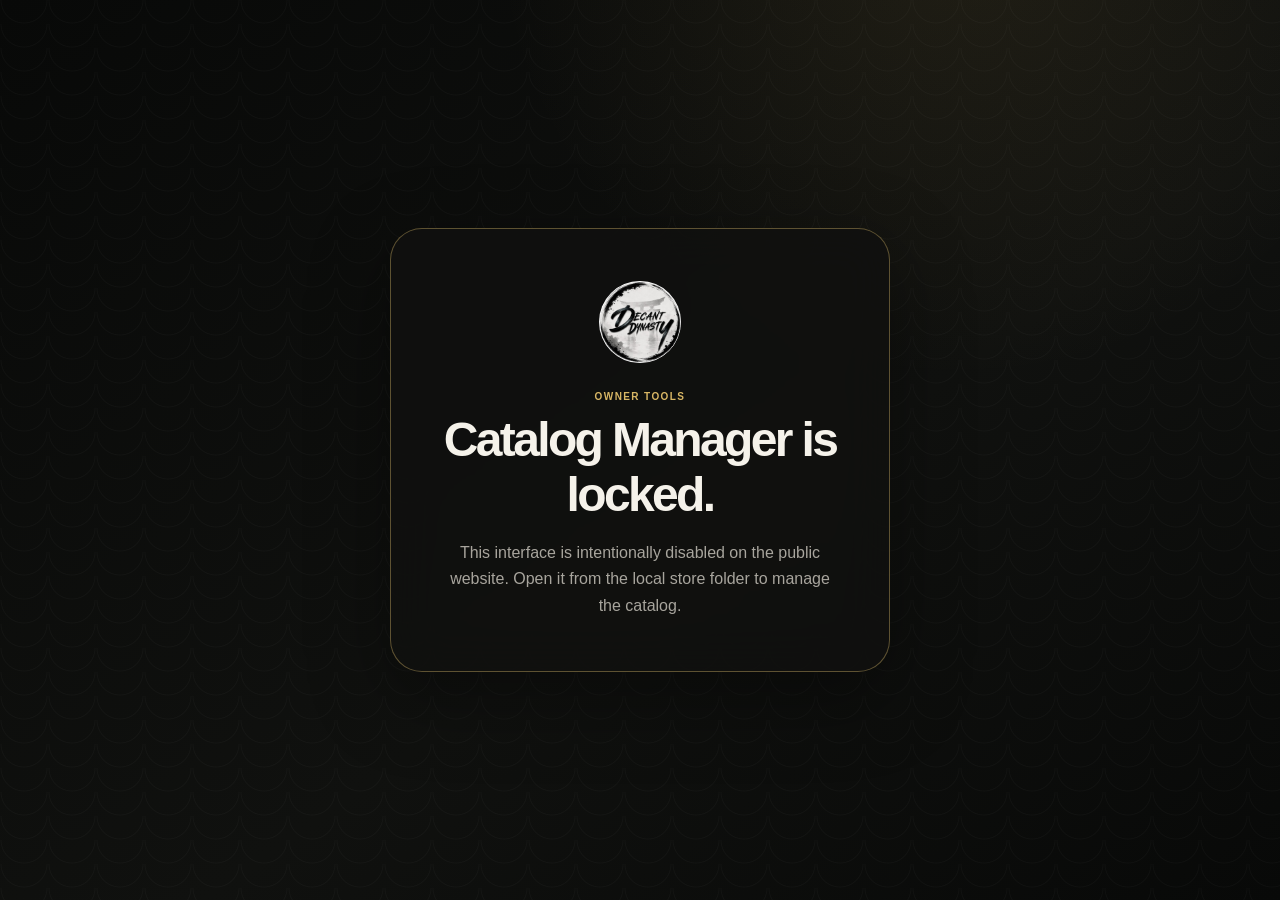
<file: catalog-manager.html>
<!doctype html>
<html lang="en">
<head>
  <meta charset="utf-8" />
  <meta name="viewport" content="width=device-width,initial-scale=1" />
  <meta name="robots" content="noindex,nofollow,noarchive" />
  <title>Catalog Manager — Decant Dynasty</title>
  <link rel="icon" href="images/logo.png" type="image/png" />
  <link rel="stylesheet" href="catalog-manager.css?v=20260726-1" />
</head>
<body>
  <div class="public-lock" id="publicLock" hidden>
    <div class="lock-card">
      <img src="images/logo.png" alt="Decant Dynasty" />
      <span>Owner tools</span>
      <h1>Catalog Manager is locked.</h1>
      <p>This interface is intentionally disabled on the public website. Open it from the local store folder to manage the catalog.</p>
    </div>
  </div>

  <div class="manager-app" id="managerApp" hidden>
    <header class="manager-topbar">
      <a class="manager-brand" href="index.html" aria-label="Open storefront">
        <img src="images/logo.png" alt="" />
        <span><b>Decant Dynasty</b><small>Catalog Manager</small></span>
      </a>
      <div class="topbar-actions">
        <span class="save-state" id="saveState"><i></i>Catalog loaded</span>
        <button class="button button-ghost" id="connectFolder">Connect Store Folder</button>
        <button class="button button-primary" id="publishCatalog">Save to Storefront</button>
      </div>
    </header>

    <div class="manager-layout">
      <aside class="manager-sidebar">
        <nav aria-label="Catalog sections">
          <button class="side-link active" data-section="products">
            <svg viewBox="0 0 24 24"><path d="M6 3h12l2 5-2 13H6L4 8l2-5zm-2 5h16M9 12h6"/></svg>
            Products <span id="sideProductCount">0</span>
          </button>
          <button class="side-link" data-section="brands">
            <svg viewBox="0 0 24 24"><path d="M4 20V8l8-5 8 5v12M4 10l8 5 8-5M12 15v6"/></svg>
            Brands <span id="sideBrandCount">0</span>
          </button>
          <button class="side-link" data-section="bundles"><svg viewBox="0 0 24 24"><path d="M4 8h16v12H4zM3 8l3-5h12l3 5M12 3v17"/></svg>Bundles <span id="sideBundleCount">0</span></button>
          <button class="side-link" data-section="reviews"><svg viewBox="0 0 24 24"><path d="M5 5h14v10H9l-4 4V5zM9 9h6M9 12h4"/></svg>Reviews <span id="sideReviewCount">0</span></button>
          <button class="side-link" data-section="settings"><svg viewBox="0 0 24 24"><circle cx="12" cy="12" r="3"/><path d="M19 12a7 7 0 0 0-.1-1l2-1.5-2-3.4-2.4 1A7 7 0 0 0 15 6l-.3-2.6h-4L10.4 6A7 7 0 0 0 9 7.1l-2.4-1-2 3.4 2 1.5a7 7 0 0 0 0 2l-2 1.5 2 3.4 2.4-1A7 7 0 0 0 10.4 18l.3 2.6h4L15 18a7 7 0 0 0 1.5-1.1l2.4 1 2-3.4-2-1.5a7 7 0 0 0 .1-1z"/></svg>Settings</button>
        </nav>

        <div class="inventory-card">
          <span>Inventory pulse</span>
          <strong id="inventoryAvailable">0 available</strong>
          <div class="inventory-track"><i id="inventoryBar"></i></div>
          <small id="inventoryStockText">0 products out of stock</small>
        </div>

        <div class="manager-data-tools">
          <button id="exportBackup">Export backup</button>
          <label>Import backup<input id="importBackup" type="file" accept="application/json,.json" /></label>
        </div>

        <div class="manager-help">
          <span>Publishing workflow</span>
          <p>Save locally here, review the storefront, then ask Codex to commit and push when you are ready.</p>
        </div>
      </aside>

      <main class="manager-main">
        <section id="productsSection">
          <div class="manager-heading">
            <div><span class="eyebrow">Collection control</span><h1>Products</h1><p>Edit every detail without touching code.</p></div>
            <button class="button button-primary" id="addProduct">+ Add Product</button>
          </div>
          <div class="manager-toolbar">
            <label class="manager-search"><svg viewBox="0 0 24 24"><circle cx="11" cy="11" r="7"/><path d="m20 20-4-4"/></svg><input id="productSearch" type="search" placeholder="Search products or inspiration" autocomplete="off" /></label>
            <select id="brandFilter" aria-label="Filter by brand"><option value="">All brands</option></select>
            <select id="stockFilter" aria-label="Filter by inventory"><option value="">All inventory</option><option value="available">Available</option><option value="out">Out of stock</option></select>
          </div>
          <div class="catalog-meta"><span id="productResultCount">0 products</span><span>Sorted alphabetically by brand</span></div>
          <div class="product-table" id="productTable"></div>
        </section>

        <section id="brandsSection" hidden>
          <div class="manager-heading">
            <div><span class="eyebrow">House directory</span><h1>Brands</h1><p>Manage brand names and transparent PNG logos.</p></div>
            <button class="button button-primary" id="addBrand">+ Add Brand</button>
          </div>
          <div class="manager-toolbar brand-toolbar">
            <label class="manager-search"><svg viewBox="0 0 24 24"><circle cx="11" cy="11" r="7"/><path d="m20 20-4-4"/></svg><input id="brandSearch" type="search" placeholder="Search brands" autocomplete="off" /></label>
          </div>
          <div class="brand-manager-grid" id="brandGrid"></div>
        </section>
        <section id="bundlesSection" hidden>
          <div class="manager-heading"><div><span class="eyebrow">Discovery sets</span><h1>Bundles</h1><p>Create and price curated or customer-built decant sets.</p></div><button class="button button-primary" id="addBundle">+ Add Bundle</button></div>
          <div class="brand-manager-grid" id="bundleGrid"></div>
        </section>
        <section id="reviewsSection" hidden>
          <div class="manager-heading"><div><span class="eyebrow">Community notes</span><h1>Reviews</h1><p>Manage the customer stories shown at the bottom of the homepage.</p></div><button class="button button-primary" id="addReview">+ Add Review</button></div>
          <div class="brand-manager-grid review-manager-grid" id="reviewGrid"></div>
        </section>
        <section id="settingsSection" hidden>
          <div class="manager-heading"><div><span class="eyebrow">Storefront tools</span><h1>Settings</h1><p>Connect analytics and manage the footer partner artwork.</p></div></div>
          <div class="form-section" style="max-width:720px">
            <label class="field"><span>Google Analytics measurement ID <small>Optional · free GA4 property, format G-XXXXXXXXXX</small></span><input id="analyticsMeasurementId" placeholder="G-XXXXXXXXXX" /></label>
            <div class="partner-settings-group"><div class="partner-settings-head"><div><b>Payment logos</b><p>Add individual PNG logos; they appear as compact cards in the footer.</p></div><label class="button button-ghost file-button">Add PNGs<input id="paymentMediaInput" type="file" accept="image/png,.png" multiple /></label></div><div class="partner-media-manager-grid" id="paymentMediaList"></div></div>
            <div class="partner-settings-group"><div class="partner-settings-head"><div><b>Logistics logos</b><p>Upload one or several delivery-partner PNG logos.</p></div><label class="button button-ghost file-button">Add PNGs<input id="logisticsMediaInput" type="file" accept="image/png,.png" multiple /></label></div><div class="partner-media-manager-grid" id="logisticsMediaList"></div></div>
            <button class="button button-primary" id="saveSettings">Save Settings</button>
          </div>
          <div class="inventory-card" style="max-width:720px;margin-top:20px"><span>Tracked business events</span><p style="font-size:11px;line-height:1.7;color:var(--muted)">Searches and no-result searches · product views · cart abandonment · quiz completion · Messenger checkout clicks · voucher usage · product comparisons. Connect GA4 above for aggregated customer reporting.</p></div>
        </section>
      </main>
    </div>

    <div class="editor-scrim" id="editorScrim"></div>
    <aside class="editor-panel" id="editorPanel" aria-hidden="true">
      <div class="editor-head">
        <div><span id="editorKicker">Product editor</span><h2 id="editorTitle">Edit fragrance</h2></div>
        <button class="icon-button" id="closeEditor" aria-label="Close editor">×</button>
      </div>
      <form id="productForm" class="editor-form" hidden novalidate>
        <input type="hidden" name="id" />
        <div class="form-section">
          <div class="section-label"><span>01</span>Identity</div>
          <div class="field-grid two">
            <label class="field"><span>Product name</span><input name="name" required /></label>
            <label class="field"><span>Brand</span><select name="brandId" required></select></label>
          </div>
          <div class="image-field">
            <div class="image-preview" id="productImagePreview"><span>No photo</span></div>
            <div><b>Product photo</b><p id="productImagePath">PNG path will appear here.</p><label class="button button-ghost file-button">Choose PNG<input id="productImageInput" type="file" accept="image/png,.png" /></label></div>
          </div>
          <div class="field-grid two">
            <label class="field"><span>Concentration</span><input name="concentration" list="concentrations" required /></label>
            <label class="field"><span>Gender</span><select name="gender"><option>Men</option><option>Women</option><option>Unisex</option></select></label>
          </div>
          <div class="switch-row"><label><input name="recommended" type="checkbox" /><span></span>Best seller</label><label class="stock-switch"><input name="outOfStock" type="checkbox" /><span></span>Out of stock</label></div>
        </div>

        <div class="form-section">
          <div class="section-label"><span>02</span>Pricing</div>
          <div class="price-grid">
            <label class="field"><span>1ml</span><div class="currency"><i>₱</i><input name="price1" type="number" min="0" step="1" required /></div></label>
            <label class="field"><span>2ml</span><div class="currency"><i>₱</i><input name="price2" type="number" min="0" step="1" required /></div></label>
            <label class="field"><span>3ml</span><div class="currency"><i>₱</i><input name="price3" type="number" min="0" step="1" required /></div></label>
            <label class="field"><span>5ml</span><div class="currency"><i>₱</i><input name="price5" type="number" min="0" step="1" required /></div></label>
          </div>
        </div>

        <div class="form-section">
          <div class="section-label"><span>03</span>Scent profile</div>
          <label class="field"><span>Inspired by <small>Leave empty for original blends</small></span><input name="inspiredBy" placeholder="e.g. Louis Vuitton Imagination" /></label>
          <label class="field"><span>Description</span><textarea name="description" rows="4" required></textarea></label>
          <label class="field"><span>Main accords <small>Fragrantica-style, separated with commas</small></span><textarea name="accords" rows="2" placeholder="citrus, woody, aromatic, musky" required></textarea></label>
        </div>

        <div class="form-section">
          <div class="section-label"><span>04</span>Performance</div>
          <div class="field-grid two">
            <label class="field"><span>Longevity level <small>Fragrantica scale</small></span><select name="longevityScore" required><option value="1">1 — Very weak</option><option value="2">2 — Weak</option><option value="3">3 — Moderate</option><option value="4">4 — Long lasting</option><option value="5">5 — Eternal</option></select></label>
            <label class="field"><span>Projection level <small>Fragrantica scale</small></span><select name="projectionScore" required><option value="1">1 — Intimate</option><option value="3">3 — Moderate</option><option value="4">4 — Strong</option><option value="5">5 — Enormous</option></select></label>
          </div>
          <label class="field"><span>Similar fragrances <small>Product IDs, separated with commas</small></span><input name="similarProductIds" placeholder="afnan-0002, rasasi-0098" /></label>
        </div>
        <div class="editor-actions"><button class="button button-danger" id="deleteProduct" type="button">Delete</button><span></span><button class="button button-ghost" id="cancelProduct" type="button">Cancel</button><button class="button button-primary" type="submit">Save Product</button></div>
      </form>

      <form id="bundleForm" class="editor-form" hidden novalidate>
        <div class="form-section"><div class="section-label"><span>01</span>Set identity</div><div class="field-grid two"><label class="field"><span>Bundle name</span><input name="name" required /></label><label class="field"><span>Bundle ID</span><input name="id" required pattern="[a-z0-9]+(?:-[a-z0-9]+)*" /></label></div><label class="field"><span>Description</span><textarea name="description" rows="4" required></textarea></label></div>
        <div class="form-section"><div class="section-label"><span>02</span>Set configuration</div><div class="field-grid two"><label class="field"><span>Set price</span><div class="currency"><i>₱</i><input name="price" type="number" min="0" required /></div></label><label class="field"><span>Decant size</span><select name="size"><option>1ml</option><option selected>2ml</option><option>3ml</option><option>5ml</option></select></label></div><label class="field"><span>Included fragrances <small>Ctrl/Cmd-click to select several</small></span><select name="productIds" multiple size="12"></select></label><div class="switch-row"><label><input name="customizable" type="checkbox"/><span></span>Customer chooses fragrances</label><label><input name="active" type="checkbox" checked/><span></span>Visible on storefront</label></div><label class="field" style="margin-top:14px"><span>Required selections <small>For customizable sets</small></span><input name="selectionCount" type="number" min="1" max="12" value="4" /></label></div>
        <div class="editor-actions"><button class="button button-danger" id="deleteBundle" type="button">Delete</button><span></span><button class="button button-ghost" id="cancelBundle" type="button">Cancel</button><button class="button button-primary" type="submit">Save Bundle</button></div>
      </form>

      <form id="reviewForm" class="editor-form" hidden novalidate>
        <input type="hidden" name="id" />
        <div class="form-section">
          <div class="section-label"><span>01</span>Customer story</div>
          <label class="field"><span>Name <small>You may include a city, e.g. Marga, Quezon City</small></span><input name="name" required /></label>
          <label class="field"><span>Review</span><textarea name="text" rows="6" maxlength="600" required></textarea></label>
        </div>
        <div class="form-section">
          <div class="section-label"><span>02</span>Review photo</div>
          <div class="image-field review-image-field">
            <div class="image-preview" id="reviewImagePreview"><span>Optional</span></div>
            <div><b>Photo of the decants or order</b><p id="reviewImagePath">No photo selected.</p><label class="button button-ghost file-button">Choose customer photo<input id="reviewImageInput" type="file" accept="image/png,image/jpeg,image/webp,.png,.jpg,.jpeg,.webp" /></label><button class="button button-ghost remove-review-photo" id="removeReviewImage" type="button">Remove photo</button></div>
          </div>
        </div>
        <div class="editor-actions"><button class="button button-danger" id="deleteReview" type="button">Delete</button><span></span><button class="button button-ghost" id="cancelReview" type="button">Cancel</button><button class="button button-primary" type="submit">Save Review</button></div>
      </form>

      <form id="brandForm" class="editor-form" hidden novalidate>
        <input type="hidden" name="originalId" />
        <div class="form-section">
          <div class="section-label"><span>01</span>Brand identity</div>
          <label class="field"><span>Brand name</span><input name="name" required /></label>
          <label class="field"><span>Brand ID <small>Lowercase and hyphenated</small></span><input name="id" required pattern="[a-z0-9]+(?:-[a-z0-9]+)*" /></label>
          <div class="image-field brand-image-field">
            <div class="image-preview" id="brandImagePreview"><span>No logo</span></div>
            <div><b>Brand logo</b><p id="brandImagePath">images/brands/brand-name.png</p><label class="button button-ghost file-button">Choose PNG<input id="brandImageInput" type="file" accept="image/png,.png" /></label></div>
          </div>
        </div>
        <div class="editor-actions"><button class="button button-danger" id="deleteBrand" type="button">Delete</button><span></span><button class="button button-ghost" id="cancelBrand" type="button">Cancel</button><button class="button button-primary" type="submit">Save Brand</button></div>
      </form>
    </aside>

    <dialog class="export-dialog" id="exportDialog">
      <button class="icon-button dialog-close" data-close-dialog aria-label="Close">×</button>
      <span class="eyebrow">Catalog ready</span><h2>Storefront file prepared</h2>
      <p>Your browser cannot write directly to the project folder. Download the file, replace <b>managed-catalog.js</b> in the store folder, then ask Codex to commit it.</p>
      <div class="dialog-actions"><button class="button button-primary" id="downloadCatalog">Download managed-catalog.js</button><button class="button button-ghost" id="downloadBackup">Download JSON backup</button></div>
    </dialog>

    <div class="manager-toast" id="managerToast" role="status"></div>
    <datalist id="concentrations"><option value="Eau de Toilette"><option value="Eau de Parfum"><option value="Eau de Parfum Intense"><option value="Extrait de Parfum"><option value="Parfum"><option value="Parfum Intense"></datalist>
  </div>

  <script src="prices.js?v=20260720-1"></script>
  <script src="data.js?v=20260720-11"></script>
  <script src="catalog-research.js?v=20260720-8"></script>
  <script src="managed-catalog.js?v=20260721-1"></script>
  <script src="catalog-extras.js?v=20260723-1"></script>
  <script src="catalog-profiles.js?v=20260722-1"></script>
  <script src="catalog-accords.js?v=20260722-2"></script>
  <script src="catalog-manager.js?v=20260726-1"></script>
</body>
</html>
</file>
<file: catalog-manager.css>
:root{color-scheme:dark;--bg:#090909;--panel:#111211;--panel-2:#171817;--surface:#1d1e1c;--line:rgba(255,255,255,.09);--line-strong:rgba(222,190,109,.38);--text:#f5f2ea;--muted:#a8a59d;--gold:#d8b765;--gold-light:#f0d88f;--red:#ef5a61;--green:#69c69b;--shadow:0 24px 80px rgba(0,0,0,.38);--ease:cubic-bezier(.22,1,.36,1);--font:-apple-system,BlinkMacSystemFont,"SF Pro Display","Segoe UI",sans-serif}
*{box-sizing:border-box;-webkit-tap-highlight-color:transparent}html,body{margin:0;min-height:100%;background:var(--bg);color:var(--text);font-family:var(--font)}body{background:radial-gradient(circle at 75% -10%,rgba(216,183,101,.1),transparent 34%),linear-gradient(145deg,#080908,#10110f 58%,#080908)}body::before{content:"";position:fixed;inset:0;pointer-events:none;opacity:.035;background-image:radial-gradient(circle at 50% 0,transparent 22px,rgba(255,255,255,.85) 23px,transparent 24px);background-size:48px 24px}button,input,select,textarea{font:inherit;color:inherit}button{border:0;cursor:pointer}a{color:inherit;text-decoration:none}[hidden]{display:none!important}
.public-lock{min-height:100vh;display:grid;place-items:center;padding:24px}.lock-card{width:min(500px,100%);padding:52px;border:1px solid var(--line-strong);border-radius:32px;background:rgba(16,17,15,.88);box-shadow:var(--shadow);text-align:center;backdrop-filter:blur(24px)}.lock-card img{width:82px;height:82px;border-radius:50%;object-fit:contain;background:#fff}.lock-card>span,.eyebrow{display:block;margin:24px 0 10px;color:var(--gold);font-size:10px;font-weight:800;letter-spacing:.14em;text-transform:uppercase}.lock-card h1{margin:0;font-size:clamp(32px,7vw,48px);letter-spacing:-.055em}.lock-card p{margin:18px 0 0;color:var(--muted);line-height:1.65}
.manager-app{min-height:100vh}.manager-topbar{position:sticky;top:0;z-index:60;display:flex;align-items:center;justify-content:space-between;height:76px;padding:0 24px;border-bottom:1px solid var(--line);background:rgba(9,9,9,.78);backdrop-filter:blur(24px) saturate(140%)}.manager-brand{display:flex;align-items:center;gap:11px}.manager-brand img{width:42px;height:42px;border-radius:50%;object-fit:contain;background:#fff}.manager-brand span{display:grid;gap:2px}.manager-brand b{font-size:13px;letter-spacing:-.01em}.manager-brand small{color:var(--gold);font-size:8px;font-weight:800;letter-spacing:.13em;text-transform:uppercase}.topbar-actions{display:flex;align-items:center;gap:9px}.save-state{display:flex;align-items:center;gap:8px;margin-right:8px;color:var(--muted);font-size:11px}.save-state i{width:7px;height:7px;border-radius:50%;background:var(--green);box-shadow:0 0 12px rgba(105,198,155,.55)}.save-state.dirty i{background:var(--gold);box-shadow:0 0 12px rgba(216,183,101,.55)}
.button{display:inline-flex;align-items:center;justify-content:center;min-height:40px;padding:0 16px;border:1px solid transparent;border-radius:999px;font-size:11px;font-weight:750;letter-spacing:.01em;transition:transform .25s var(--ease),background .25s,border-color .25s,box-shadow .25s}.button:hover{transform:translateY(-1px)}.button:active{transform:scale(.98)}.button-primary{background:linear-gradient(120deg,var(--gold),var(--gold-light));color:#111;box-shadow:0 10px 26px rgba(216,183,101,.14)}.button-primary:hover{box-shadow:0 14px 34px rgba(216,183,101,.23)}.button-ghost{border-color:var(--line);background:var(--panel-2)}.button-ghost:hover{border-color:var(--line-strong);background:var(--surface)}.button-danger{border-color:rgba(239,90,97,.28);background:rgba(239,90,97,.08);color:#ff898e}.button:disabled{cursor:not-allowed;opacity:.48;transform:none}.icon-button{display:grid;place-items:center;width:38px;height:38px;border-radius:50%;background:var(--panel-2);font-size:22px}
.manager-layout{display:grid;grid-template-columns:230px minmax(0,1fr);min-height:calc(100vh - 76px)}.manager-sidebar{position:sticky;top:76px;align-self:start;height:calc(100vh - 76px);display:flex;flex-direction:column;padding:28px 18px;border-right:1px solid var(--line);background:rgba(13,14,13,.64)}.manager-sidebar nav{display:grid;gap:5px}.side-link{display:flex;align-items:center;gap:11px;width:100%;min-height:45px;padding:0 13px;border-radius:13px;background:transparent;color:var(--muted);font-size:12px;font-weight:700;text-align:left;transition:.22s}.side-link svg{width:17px;fill:none;stroke:currentColor;stroke-width:1.5}.side-link span{margin-left:auto;padding:3px 7px;border-radius:999px;background:var(--surface);font-size:9px}.side-link:hover,.side-link.active{background:var(--surface);color:var(--text)}.side-link.active svg{color:var(--gold)}.inventory-card{margin-top:30px;padding:17px;border:1px solid var(--line);border-radius:18px;background:linear-gradient(145deg,rgba(216,183,101,.08),rgba(255,255,255,.015))}.inventory-card>span,.manager-help>span{color:var(--gold);font-size:8px;font-weight:800;letter-spacing:.12em;text-transform:uppercase}.inventory-card strong{display:block;margin:8px 0 12px;font-size:16px}.inventory-track{height:3px;overflow:hidden;border-radius:10px;background:var(--line)}.inventory-track i{display:block;width:0;height:100%;border-radius:inherit;background:linear-gradient(90deg,var(--gold),var(--green));transition:width .5s var(--ease)}.inventory-card small{display:block;margin-top:9px;color:var(--muted);font-size:9px}.manager-data-tools{display:grid;grid-template-columns:1fr 1fr;gap:6px;margin-top:10px}.manager-data-tools button,.manager-data-tools label{display:grid;place-items:center;min-height:32px;border:1px solid var(--line);border-radius:10px;background:transparent;color:var(--muted);cursor:pointer;font-size:8px;font-weight:700;transition:.2s}.manager-data-tools button:hover,.manager-data-tools label:hover{border-color:var(--line-strong);color:var(--text)}.manager-data-tools input{position:absolute;width:1px;height:1px;opacity:0}.manager-help{margin-top:auto;padding:16px}.manager-help p{margin:8px 0 0;color:var(--muted);font-size:10px;line-height:1.55}
.manager-main{min-width:0;padding:clamp(30px,5vw,64px)}.manager-heading{display:flex;align-items:end;justify-content:space-between;gap:24px;margin-bottom:30px}.manager-heading .eyebrow{margin:0 0 8px}.manager-heading h1{margin:0;font-size:clamp(36px,5vw,58px);letter-spacing:-.06em;line-height:.95}.manager-heading p{margin:10px 0 0;color:var(--muted);font-size:13px}.manager-toolbar{display:grid;grid-template-columns:minmax(240px,1fr) 190px 160px;gap:10px;margin-bottom:13px}.manager-search{display:flex;align-items:center;gap:10px;height:46px;padding:0 15px;border:1px solid var(--line);border-radius:14px;background:var(--panel)}.manager-search:focus-within{border-color:var(--line-strong);box-shadow:0 0 0 3px rgba(216,183,101,.08)}.manager-search svg{width:17px;fill:none;stroke:var(--muted);stroke-width:1.6}.manager-search input{min-width:0;flex:1;border:0;outline:0;background:transparent}.manager-toolbar select,.field select{appearance:none;background-image:linear-gradient(45deg,transparent 50%,var(--muted) 50%),linear-gradient(135deg,var(--muted) 50%,transparent 50%);background-position:calc(100% - 16px) 19px,calc(100% - 12px) 19px;background-size:4px 4px;background-repeat:no-repeat}.manager-toolbar select{height:46px;padding:0 32px 0 13px;border:1px solid var(--line);border-radius:14px;background-color:var(--panel);outline:0}.manager-toolbar select:focus{border-color:var(--line-strong)}.brand-toolbar{grid-template-columns:minmax(240px,480px)}.catalog-meta{display:flex;justify-content:space-between;margin-bottom:10px;padding:0 4px;color:var(--muted);font-size:9px;font-weight:650;letter-spacing:.05em;text-transform:uppercase}
.product-table{overflow:hidden;border:1px solid var(--line);border-radius:20px;background:var(--panel)}.product-row{display:grid;grid-template-columns:minmax(270px,1.4fr) minmax(150px,.7fr) minmax(180px,.9fr) 110px 32px;align-items:center;gap:14px;width:100%;min-height:79px;padding:10px 17px;border-bottom:1px solid var(--line);background:transparent;color:inherit;cursor:pointer;text-align:left;transition:background .22s,transform .22s}.product-row:last-child{border-bottom:0}.product-row:hover{background:var(--panel-2)}.product-cell-main{display:flex;align-items:center;gap:13px;min-width:0}.product-thumb{width:54px;height:54px;flex:none;overflow:hidden;border-radius:13px;background:var(--surface)}.product-thumb img{width:100%;height:100%;object-fit:cover}.product-thumb span{display:grid;place-items:center;width:100%;height:100%;color:var(--muted);font-size:8px}.product-cell-main>span{display:grid;min-width:0}.product-cell-main b,.product-cell-main small{overflow:hidden;text-overflow:ellipsis;white-space:nowrap}.product-cell-main b{font-size:12px}.product-cell-main small{margin-top:4px;color:var(--muted);font-size:9px}.table-label{display:block;margin-bottom:4px;color:var(--muted);font-size:7px;font-weight:800;letter-spacing:.1em;text-transform:uppercase}.product-price{color:var(--gold-light);font-size:12px;font-weight:750}.product-inspiration{overflow:hidden;color:var(--muted);font-size:10px;text-overflow:ellipsis;white-space:nowrap}.stock-pill{justify-self:start;padding:6px 9px;border-radius:999px;background:rgba(105,198,155,.1);color:var(--green);font-size:8px;font-weight:800;text-transform:uppercase}.stock-pill.out{background:rgba(239,90,97,.1);color:#ff7f85}.row-arrow{color:var(--muted);font-size:18px}.table-empty{padding:70px 20px;text-align:center;color:var(--muted)}
.brand-manager-grid{display:grid;grid-template-columns:repeat(auto-fill,minmax(210px,1fr));gap:12px}.brand-manager-card{position:relative;display:grid;grid-template-columns:62px 1fr;align-items:center;gap:14px;min-height:92px;padding:14px;border:1px solid var(--line);border-radius:18px;background:var(--panel);text-align:left;transition:.3s var(--ease)}.brand-manager-card:hover{transform:translateY(-3px);border-color:var(--line-strong);box-shadow:0 18px 44px rgba(0,0,0,.2)}.brand-manager-logo{width:62px;aspect-ratio:1;overflow:hidden;border-radius:14px;background:var(--surface)}.brand-manager-logo img{width:100%;height:100%;object-fit:contain}.brand-manager-card b{display:block;font-size:12px}.brand-manager-card small{display:block;margin-top:5px;color:var(--muted);font-size:9px}.brand-manager-card i{position:absolute;right:12px;top:11px;color:var(--gold);font-size:15px;font-style:normal;opacity:0;transition:.2s}.brand-manager-card:hover i{opacity:1}
.review-manager-grid{grid-template-columns:repeat(auto-fill,minmax(300px,1fr))}.review-manager-card{grid-template-columns:88px minmax(0,1fr);min-height:112px}.review-manager-photo{width:88px;aspect-ratio:4/3;display:grid;place-items:center;color:var(--muted);font-size:8px;font-weight:700}.review-manager-photo img{object-fit:cover}.review-manager-card small{display:-webkit-box;overflow:hidden;line-height:1.5;-webkit-box-orient:vertical;-webkit-line-clamp:3;white-space:normal}.review-image-field .image-preview{aspect-ratio:4/3;border-radius:13px}.review-image-field .image-preview img{object-fit:cover}.remove-review-photo{margin-left:6px}
.editor-scrim{position:fixed;inset:0;z-index:80;background:rgba(0,0,0,.58);backdrop-filter:blur(5px);opacity:0;visibility:hidden;transition:.3s}.editor-scrim.open{opacity:1;visibility:visible}.editor-panel{position:fixed;z-index:81;right:0;top:0;bottom:0;width:min(690px,96vw);display:flex;flex-direction:column;background:var(--panel);box-shadow:-30px 0 90px rgba(0,0,0,.5);transform:translateX(102%);visibility:hidden;transition:transform .48s var(--ease),visibility 0s linear .48s}.editor-panel.open{transform:none;visibility:visible;transition:transform .48s var(--ease),visibility 0s}.editor-head{display:flex;align-items:center;justify-content:space-between;min-height:78px;padding:16px 25px;border-bottom:1px solid var(--line);background:rgba(17,18,17,.92);backdrop-filter:blur(18px)}.editor-head span{color:var(--gold);font-size:8px;font-weight:800;letter-spacing:.13em;text-transform:uppercase}.editor-head h2{margin:4px 0 0;font-size:23px;letter-spacing:-.04em}.editor-form{overflow:auto;padding:0 25px 120px}.form-section{padding:27px 0;border-bottom:1px solid var(--line)}.section-label{display:flex;align-items:center;gap:9px;margin-bottom:19px;color:var(--text);font-size:10px;font-weight:800;letter-spacing:.11em;text-transform:uppercase}.section-label span{display:grid;place-items:center;width:25px;height:25px;border:1px solid var(--line-strong);border-radius:50%;color:var(--gold);font-size:8px}.field-grid{display:grid;gap:12px}.field-grid.two{grid-template-columns:1fr 1fr}.field{display:grid;gap:7px;margin-bottom:14px}.field>span{font-size:10px;font-weight:720}.field>span small{margin-left:6px;color:var(--muted);font-size:8px;font-weight:500}.field input,.field select,.field textarea{width:100%;min-width:0;padding:12px 13px;border:1px solid var(--line);border-radius:12px;background-color:var(--panel-2);outline:0;resize:vertical;font-size:12px;transition:.2s}.field input,.field select{height:43px}.field input:focus,.field select:focus,.field textarea:focus{border-color:var(--line-strong);box-shadow:0 0 0 3px rgba(216,183,101,.07)}.price-grid{display:grid;grid-template-columns:repeat(4,1fr);gap:9px}.currency{position:relative}.currency i{position:absolute;left:12px;top:50%;transform:translateY(-50%);color:var(--gold);font-size:11px;font-style:normal}.currency input{padding-left:27px}.image-field{display:grid;grid-template-columns:96px 1fr;align-items:center;gap:17px;margin:4px 0 18px;padding:13px;border:1px solid var(--line);border-radius:16px;background:var(--panel-2)}.image-preview{width:96px;aspect-ratio:1;display:grid;place-items:center;overflow:hidden;border-radius:13px;background:var(--surface);color:var(--muted);font-size:9px}.image-preview img{width:100%;height:100%;object-fit:cover}.image-field b{font-size:11px}.image-field p{max-width:430px;margin:5px 0 10px;overflow:hidden;color:var(--muted);font-size:9px;text-overflow:ellipsis;white-space:nowrap}.file-button{min-height:33px;padding:0 12px}.file-button input{position:absolute;width:1px;height:1px;opacity:0}.brand-image-field .image-preview img{object-fit:contain}.switch-row{display:flex;gap:22px;flex-wrap:wrap}.switch-row label{display:flex;align-items:center;gap:8px;cursor:pointer;font-size:10px;font-weight:700}.switch-row input{position:absolute;opacity:0}.switch-row label>span{position:relative;width:36px;height:20px;border-radius:999px;background:var(--surface);box-shadow:inset 0 0 0 1px var(--line);transition:.25s}.switch-row label>span::after{content:"";position:absolute;left:3px;top:3px;width:14px;height:14px;border-radius:50%;background:var(--muted);transition:.25s}.switch-row input:checked+span{background:rgba(216,183,101,.28);box-shadow:inset 0 0 0 1px var(--line-strong)}.switch-row input:checked+span::after{transform:translateX(16px);background:var(--gold-light)}.switch-row .stock-switch input:checked+span{background:rgba(239,90,97,.22);box-shadow:inset 0 0 0 1px rgba(239,90,97,.4)}.switch-row .stock-switch input:checked+span::after{background:#ff7f85}.editor-actions{position:fixed;right:0;bottom:0;width:min(690px,96vw);display:grid;grid-template-columns:auto 1fr auto auto;gap:9px;padding:16px 25px;border-top:1px solid var(--line);background:rgba(17,18,17,.9);backdrop-filter:blur(22px)}
.export-dialog{width:min(520px,calc(100% - 32px));padding:36px;border:1px solid var(--line-strong);border-radius:26px;background:var(--panel);color:var(--text);box-shadow:var(--shadow)}.export-dialog::backdrop{background:rgba(0,0,0,.68);backdrop-filter:blur(8px)}.export-dialog .eyebrow{margin:0 0 10px}.export-dialog h2{margin:0;font-size:30px;letter-spacing:-.05em}.export-dialog p{color:var(--muted);font-size:12px;line-height:1.65}.dialog-close{position:absolute;right:14px;top:14px}.dialog-actions{display:flex;gap:8px;margin-top:22px;flex-wrap:wrap}.manager-toast{position:fixed;left:50%;bottom:22px;z-index:120;max-width:calc(100vw - 32px);padding:11px 16px;border:1px solid var(--line-strong);border-radius:999px;background:var(--surface);box-shadow:var(--shadow);font-size:10px;font-weight:700;opacity:0;pointer-events:none;transform:translate(-50%,14px);transition:.3s}.manager-toast.show{opacity:1;transform:translate(-50%,0)}
@media(max-width:920px){.manager-layout{grid-template-columns:74px minmax(0,1fr)}.manager-sidebar{padding:22px 10px}.side-link{justify-content:center;padding:0}.side-link svg{width:20px}.side-link:not(.active){color:var(--muted)}.side-link>span,.side-link{font-size:0}.side-link>span{display:none}.inventory-card,.manager-data-tools,.manager-help{display:none}.manager-main{padding:35px 24px}.product-row{grid-template-columns:minmax(220px,1.3fr) 130px 90px 25px}.product-row>:nth-child(3){display:none}}
@media(max-width:700px){.manager-topbar{height:auto;min-height:70px;padding:10px 14px}.manager-brand span,.save-state,.topbar-actions .button-ghost{display:none}.manager-layout{display:block}.manager-sidebar{position:sticky;top:70px;z-index:40;width:100%;height:auto;display:block;padding:8px 14px;border-right:0;border-bottom:1px solid var(--line);background:rgba(9,9,9,.88);backdrop-filter:blur(18px)}.manager-sidebar nav{grid-template-columns:repeat(3,1fr)}.side-link{justify-content:center}.side-link,.side-link>span{font-size:9px}.side-link>span{display:inline;margin-left:3px}.manager-main{padding:29px 14px}.manager-heading{align-items:center;margin-bottom:22px}.manager-heading h1{font-size:38px}.manager-heading p{font-size:11px}.manager-heading .button{min-height:36px;padding:0 12px;font-size:9px}.manager-toolbar{grid-template-columns:1fr 1fr}.manager-search{grid-column:1/-1}.catalog-meta span:last-child{display:none}.product-row{grid-template-columns:minmax(0,1fr) 78px 20px;min-height:70px;padding:8px 10px;gap:8px}.product-row>:nth-child(2),.product-row>:nth-child(3){display:none}.product-thumb{width:48px;height:48px}.product-cell-main b{font-size:11px}.stock-pill{font-size:6.5px;padding:5px 7px}.brand-manager-grid{grid-template-columns:repeat(2,minmax(0,1fr));gap:8px}.brand-manager-card{grid-template-columns:47px 1fr;gap:9px;min-height:72px;padding:9px}.brand-manager-logo{width:47px}.brand-manager-card b{font-size:10px}.brand-manager-card small{font-size:7.5px}.review-manager-grid{grid-template-columns:1fr}.review-manager-card{grid-template-columns:70px 1fr;min-height:88px}.review-manager-photo{width:70px}.editor-panel{width:100vw}.editor-form{padding:0 15px 110px}.editor-head{padding:14px 16px}.field-grid.two{grid-template-columns:1fr}.price-grid{grid-template-columns:1fr 1fr}.image-field{grid-template-columns:76px 1fr}.image-preview{width:76px}.editor-actions{width:100%;grid-template-columns:auto 1fr auto;padding:12px 14px}.editor-actions>span{display:none}.editor-actions .button-ghost{display:none}.editor-actions .button{padding:0 12px}.remove-review-photo{display:inline-flex!important;margin:7px 0 0}.lock-card{padding:36px 24px}}
@media(prefers-reduced-motion:reduce){*,*::before,*::after{scroll-behavior:auto!important;transition-duration:.01ms!important;animation-duration:.01ms!important}}
.inline-actions{display:flex;gap:8px;flex-wrap:wrap}.inline-actions .button{min-height:33px;padding:0 12px}
.partner-settings-group{margin:18px 0;padding:16px;border:1px solid var(--line);border-radius:18px;background:var(--panel-2)}.partner-settings-head{display:flex;align-items:center;justify-content:space-between;gap:16px}.partner-settings-head b{font-size:12px}.partner-settings-head p{margin:5px 0 0;color:var(--muted);font-size:9px;line-height:1.5}.partner-media-manager-grid{display:grid;grid-template-columns:repeat(auto-fill,minmax(118px,1fr));gap:9px;margin-top:14px}.partner-media-card{position:relative;display:grid;grid-template-rows:54px auto;gap:7px;min-width:0;padding:8px;border:1px solid var(--line);border-radius:13px;background:var(--surface)}.partner-media-card img{width:100%;height:54px;padding:5px;border-radius:8px;background:#fff;object-fit:contain}.partner-media-card span{overflow:hidden;color:var(--muted);font-size:8px;text-overflow:ellipsis;white-space:nowrap}.partner-media-card button{position:absolute;right:3px;top:3px;display:grid;place-items:center;width:22px;height:22px;border:1px solid rgba(255,255,255,.15);border-radius:50%;background:rgba(10,10,10,.82);color:#fff;font-size:14px}.partner-media-empty{grid-column:1/-1;padding:20px;border:1px dashed var(--line);border-radius:12px;color:var(--muted);font-size:9px;text-align:center}
@media(max-width:700px){.partner-settings-head{align-items:flex-start;flex-direction:column}.partner-media-manager-grid{grid-template-columns:repeat(2,minmax(0,1fr))}}
</file>
